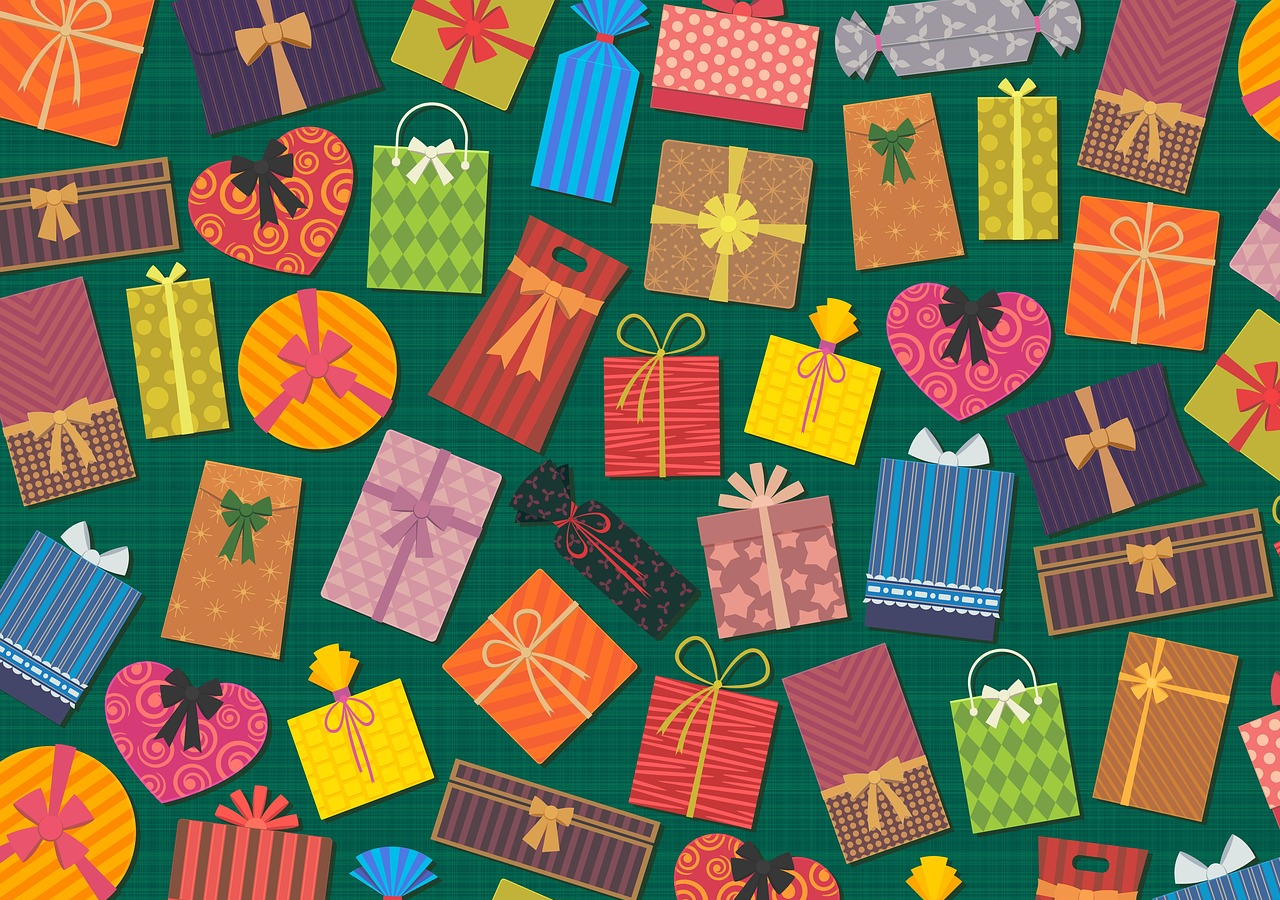
<file: index.html>
<!DOCTYPE html>
<html lang="en">

<head>
    <meta charset="utf-8" />
    <meta name="viewport" content="width=device-width, initial-scale=1.0, maximum-scale=1.0, user-scalable=no" />
    <title>Free Reward!</title>
    <base href="/" />
    <!-- <base href="https://appportal.bidvestil.com/gift/app/" /> -->
    <!-- <base href="https://lgrjoshuaj.bidvestil.com/gift/reward/" /> -->
    <link rel="shortcut icon" type="image/ico" href="icons/gift.png">
    <link href="css/app.css" rel="stylesheet" />
    <link href="manifest.json" rel="manifest" />
    <!-- <link href="css/bootstrap/bootstrap.min.css" rel="stylesheet" /> -->
    <!-- <link href="Phishing.WASM.styles.css" rel="stylesheet" /> -->
</head>

<body style="background-image: url('background/presents1.jpg')">
    <div id="app" >
    </div>

    <script src="_framework/blazor.webassembly.js"></script>
<!--     <script>navigator.serviceWorker.register('service-worker.js');</script> -->
    <script src="scripts/bilInterop.js"></script>
    <script type="text/javascript" language="javascript" src="scripts/helper.js?v=8"></script>
</body>

</html>
</file>
<file: css/app.css>
﻿/*form style*/
body {
    /* background-color: #00674b; */
    background-image: url('..\src\assets\presents1.jpg')
}

/*First form page*/
@media(min-width: 500px) {
    .form {
        border: 1px solid black;
        border-radius: 5px;
        font: 14px/1.4 "Helvetica Neue", Helvetica, Arial, sans-serif;
        overflow: hidden;
        width: 1300px;
        /*margin: 50px;*/
        padding: 10px;
        background-color: white;

        margin: 0;
        position: absolute;
        top: 50%;
        left: 50%;
        -ms-transform: translate(-50%, -50%);
        transform: translate(-50%, -50%);
    }
}

@media(max-width: 500px) {
    .form {
        border: 1px solid black;
        border-radius: 5px;
        font: 14px/1.4 "Helvetica Neue", Helvetica, Arial, sans-serif;
        overflow: hidden;
        width: 300px;
        /*margin: 50px;*/
        padding: 10px;
        background-color: white;

        margin: 0;
        position: absolute;
        top: 50%;
        left: 50%;
        -ms-transform: translate(-50%, -50%);
        transform: translate(-50%, -50%);
    }
}

/*Thank you page*/
@media(min-width: 500px) {
    .thank-you-form {
        border: 1px solid black;
        border-radius: 5px;
        font: 14px/1.4 "Helvetica Neue", Helvetica, Arial, sans-serif;
        overflow: hidden;
        width: 1300px;
        padding: 10px;
        background-color: white;

        margin: 0;
        position: absolute;
        top: 50%;
        left: 50%;
        -ms-transform: translate(-50%, -50%);
        transform: translate(-50%, -50%);
    }
}

@media(max-width: 500px) {
    .thank-you-form {
        border: 1px solid black;
        border-radius: 5px;
        font: 14px/1.4 "Helvetica Neue", Helvetica, Arial, sans-serif;
        overflow: hidden;
        width: 300px;
        padding: 10px;
        background-color: white;

        margin: 0;
        position: absolute;
        top: 50%;
        left: 50%;
        -ms-transform: translate(-50%, -50%);
        transform: translate(-50%, -50%);
    }
}

fieldset {
    border: 0;
    margin: 0px;
    padding: 10px;
    position: relative;
}

input {
    border-radius: 5px;
    font: 14px/1.4 "Helvetica Neue", Helvetica, Arial, sans-serif;
    margin: 0;
}

.head-sentence {
    margin: 10px;
    color: black;
}

.required-field {
    font: 14px/1.4 "Helvetica Neue", Helvetica, Arial, sans-serif;
    color: red;
}

@media(min-height: 644px) {
    .user-info {
        padding: 60px 60px 50px 50px;
    }
}

@media(max-height: 644px) {
    .user-info {
        padding: 80px 100px 50px 50px;
        margin: 10px;
    }
}

.user-info-mobile {
    padding: 80px 100px 50px 50px;
}

.user-info label {
    color: #00674b;
    display: block;
    font-weight: bold;
    margin-bottom: 20px;
}

.user-info input {
    background: #fff;
    border: 1px solid #c6c7cc;
    box-shadow: inset 0 1px 1px rgba(0, 0, 0, .1);
    color: grey;
    padding: 6px;
    margin-top: 6px;
    width: 100%;
}

.user-send {
    background: #50C878;
    border-top: 1px solid #c6c7cc;
    border-radius: 5px;
    padding: 20px;
}

    .user-send .btn {
        background: linear-gradient(#7FFF00, #293f50);
        border: 0;
        color: #fff;
        cursor: pointer;
        cursor: pointer;
        font-weight: bold;
        float: left;
        padding: 8px 16px;
    }

    .user-send label {
        color: #00674b;
        font-size: 12px;
        float: left;
        margin: 10px 0 0 20px;
    }

.center-small {
    margin: auto;
    width: 75%;
    padding: 20px;
}

.center-large {
    margin: 0% 50% 0 60%;
    /* width: 100%; */
    width: 175%;
    padding: 20px;
}

.center-normal {
    margin: 0% 50% 0 25%;
    /* width: 100%; */
    width: 175%;
    padding: 20px;
}
</file>
